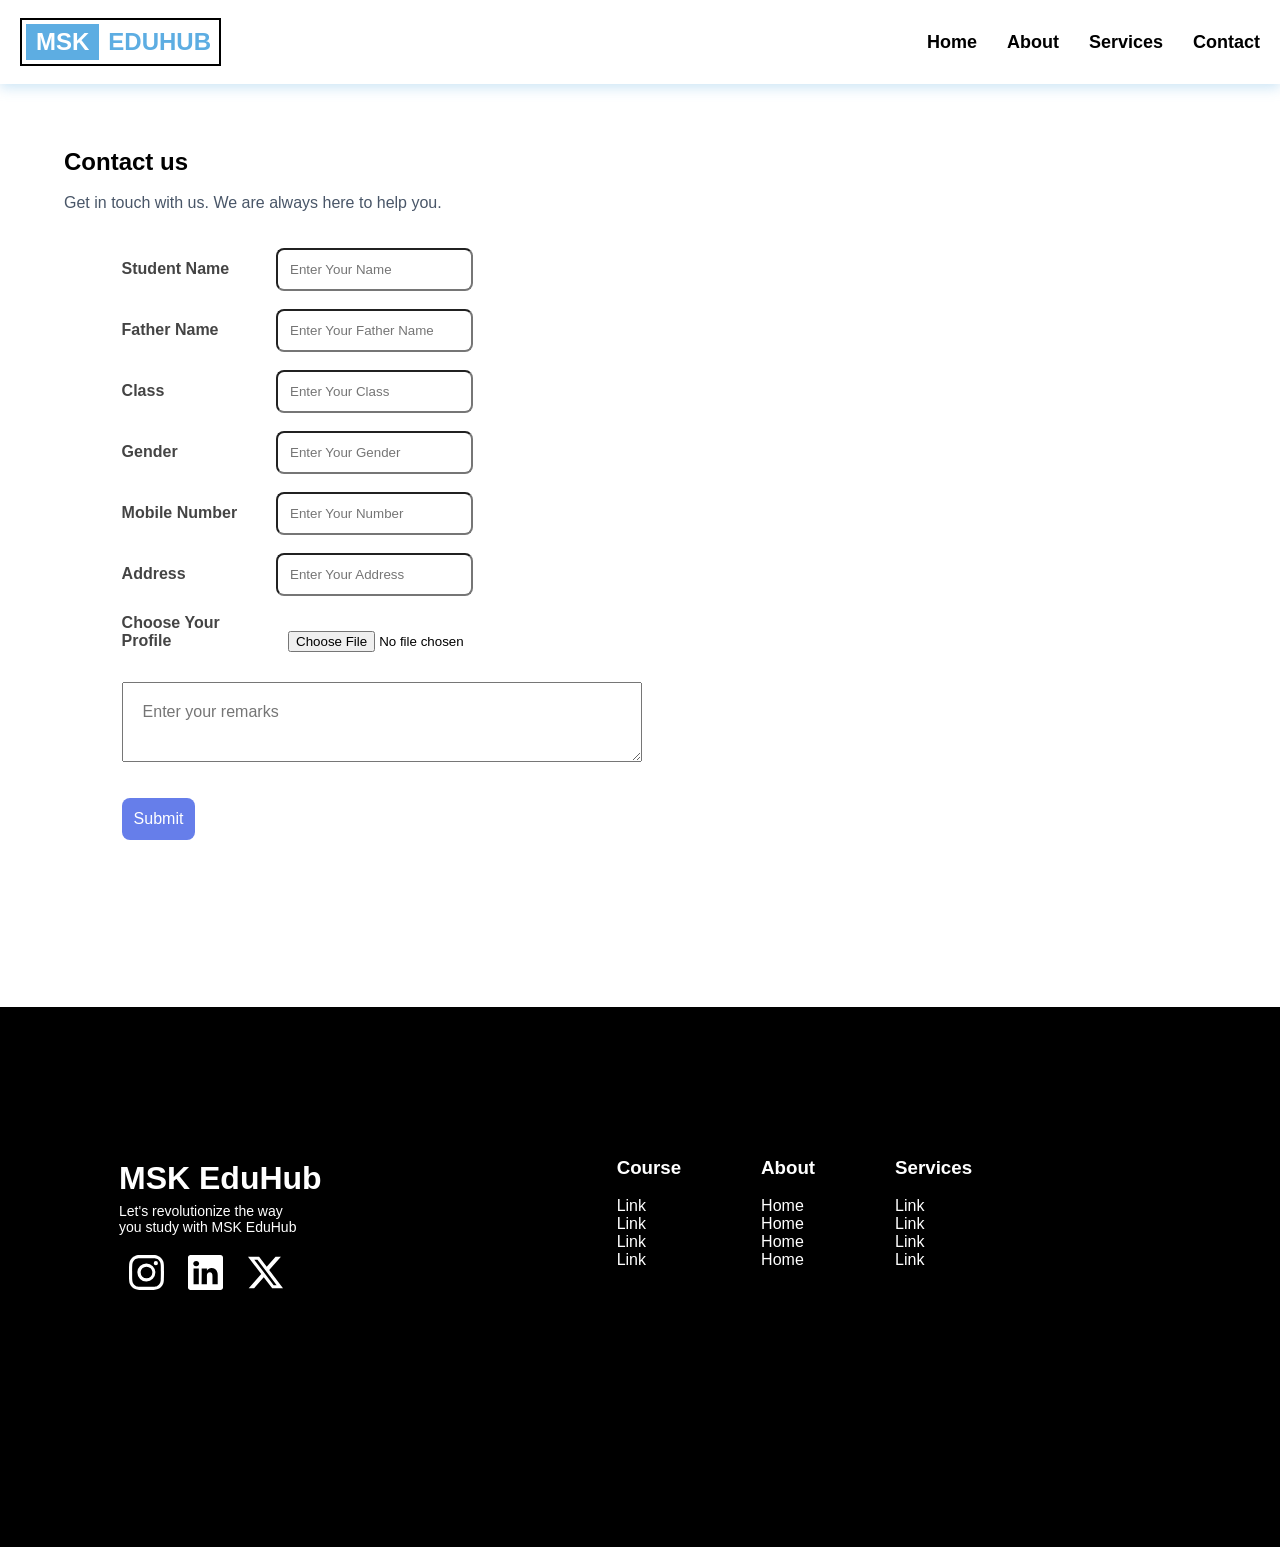
<file: form.html>
<html lang="en">
  <head>
    <meta charset="UTF-8" />
    <meta name="viewport" content="width=device-width, initial-scale=1.0" />
    <title>Student Form</title>
    <link rel="stylesheet" href="./style.css" />

  </head>
  <body>
   <div>
    <div id="header">
      <div class="Education">
        <h2 class="msk">MSK</h2>
        <h2 class="edu">EDUHUB</h2>
      </div>
      <div>
        <a href="./index.html">Home</a>
        <a href="#about">About</a>
        <a href="#services">Services</a>
        <a href="#contact">Contact</a>
      </div>
    </div>

    <div class="call">
      <h2>Contact us</h2><br>
      <p>Get in touch with us. We are always here to help you.</p>
    </div>


      <!-- others -->
       <form   action="https://formspree.io/f/xpqgwwgp"   method="POST" id="boxes"  
       enctype="multipart/form-data">

       <div id="fillForm">
         <label for="Name">Student Name</label>
          <input
            type="text"
            placeholder="Enter Your Name"
            id="Name"
            name="Name"
          /><br><br>
      
          <label for="fname">Father Name</label>
          <input
            type="text"
            placeholder="Enter Your Father Name"
            id="fname"
            name="fname"
          /><br><br>
        
          <label for="Class">Class</label>
          <input
            type="text"
            placeholder="Enter Your Class"
            id="Class"
            name="Class"
          /><br><br>
       
       
          <label for="Gender">Gender</label>
          <input
            type="text"
            placeholder="Enter Your Gender"
            id="Gender"
            name="Gender"
          /><br><br>
      
       
          <label for="mobileNum">Mobile Number</label>
          <input
            type="tel"
            placeholder="Enter Your Number"
            id="mobileNum"
            name="mobileNum"
          /><br><br>
   
          <label for="address">Address</label>
          <input
            type="text"
            placeholder="Enter Your Address"
            id="address"
            name="address"
          /><br><br>
      

   
          <label for="profile">Choose Your Profile</label>
          <input
            type="file"
            placeholder="Enter Your Name"
            id="profile"
            name="profile"
          /><br><br>
       

        <div class="input-box">
          <textarea name="remark" id="remark" placeholder="Enter your remarks"></textarea>
        </div><br><br>
        <button onclick="alert('Form Submitted')" type="submit">Submit</button> 
        </div>

       <!-- map -->
                 <div id="map">
     <iframe src="https://www.google.com/maps/embed?pb=!1m18!1m12!1m3!1d3608.961152596088!2d82.51387687408167!3d25.238233377684526!2m3!1f0!2f0!3f0!3m2!1i1024!2i768!4f13.1!3m3!1m2!1s0x398fe9de1bae336b%3A0xf903b167fbf71bf0!2sInflection%20ORG%20PVT%20LTD!5e0!3m2!1sen!2sin!4v1781954812530!5m2!1sen!2sin"
       height="511" allowfullscreen="" loading="lazy" referrerpolicy="no-referrer-when-downgrade"></iframe>
    </div>
    
  </form>
</div>

  <footer>
    <div class="social">
    <h1>MSK EduHub</h1>
    <p>Let's revolutionize the way<br> you study with MSK EduHub</p>
  
    <!-- svg -->
     <!-- Instagram -->

     <a href="https://www.instagram.com/msk1.exe/" target="_blank">
     <svg xmlns="http://www.w3.org/2000/svg" width="35" height="35" fill="currentColor" class="bi bi-instagram" viewBox="0 0 16 16">
     <path d="M8 0C5.829 0 5.556.01 4.703.048 3.85.088 3.269.222 2.76.42a3.9 3.9 0 0 0-1.417.923A3.9 3.9 0 0 0 .42 2.76C.222 3.268.087 3.85.048 4.7.01 5.555 0 5.827 0 8.001c0 2.172.01 2.444.048 3.297.04.852.174 1.433.372 1.942.205.526.478.972.923 1.417.444.445.89.719 1.416.923.51.198 1.09.333 1.942.372C5.555 15.99 5.827 16 8 16s2.444-.01 3.298-.048c.851-.04 1.434-.174 1.943-.372a3.9 3.9 0 0 0 1.416-.923c.445-.445.718-.891.923-1.417.197-.509.332-1.09.372-1.942C15.99 10.445 16 10.173 16 8s-.01-2.445-.048-3.299c-.04-.851-.175-1.433-.372-1.941a3.9 3.9 0 0 0-.923-1.417A3.9 3.9 0 0 0 13.24.42c-.51-.198-1.092-.333-1.943-.372C10.443.01 10.172 0 7.998 0zm-.717 1.442h.718c2.136 0 2.389.007 3.232.046.78.035 1.204.166 1.486.275.373.145.64.319.92.599s.453.546.598.92c.11.281.24.705.275 1.485.039.843.047 1.096.047 3.231s-.008 2.389-.047 3.232c-.035.78-.166 1.203-.275 1.485a2.5 2.5 0 0 1-.599.919c-.28.28-.546.453-.92.598-.28.11-.704.24-1.485.276-.843.038-1.096.047-3.232.047s-2.39-.009-3.233-.047c-.78-.036-1.203-.166-1.485-.276a2.5 2.5 0 0 1-.92-.598 2.5 2.5 0 0 1-.6-.92c-.109-.281-.24-.705-.275-1.485-.038-.843-.046-1.096-.046-3.233s.008-2.388.046-3.231c.036-.78.166-1.204.276-1.486.145-.373.319-.64.599-.92s.546-.453.92-.598c.282-.11.705-.24 1.485-.276.738-.034 1.024-.044 2.515-.045zm4.988 1.328a.96.96 0 1 0 0 1.92.96.96 0 0 0 0-1.92m-4.27 1.122a4.109 4.109 0 1 0 0 8.217 4.109 4.109 0 0 0 0-8.217m0 1.441a2.667 2.667 0 1 1 0 5.334 2.667 2.667 0 0 1 0-5.334"/>
   </svg>
   </a>
     
   <!-- Linkedin -->
    <a href="https://www.linkedin.com/in/muskan-soni-96218039a/" target="_blank">
     <svg xmlns="http://www.w3.org/2000/svg" width="35" height="35" fill="currentColor" class="bi bi-linkedin" viewBox="0 0 16 16">
       <path d="M0 1.146C0 .513.526 0 1.175 0h13.65C15.474 0 16 .513 16 1.146v13.708c0 .633-.526 1.146-1.175 1.146H1.175C.526 16 0 15.487 0 14.854zm4.943 12.248V6.169H2.542v7.225zm-1.2-8.212c.837 0 1.358-.554 1.358-1.248-.015-.709-.52-1.248-1.342-1.248S2.4 3.226 2.4 3.934c0 .694.521 1.248 1.327 1.248zm4.908 8.212V9.359c0-.216.016-.432.08-.586.173-.431.568-.878 1.232-.878.869 0 1.216.662 1.216 1.634v3.865h2.401V9.25c0-2.22-1.184-3.252-2.764-3.252-1.274 0-1.845.7-2.165 1.193v.025h-.016l.016-.025V6.169h-2.4c.03.678 0 7.225 0 7.225z"/>
     </svg>
   </a> 

   <!-- Twitter -->
     <a href="https://x.com/MuskanSoni39883/status/2057773144304460210" target="_blank">
     <svg xmlns="http://www.w3.org/2000/svg" width="35" height="35" fill="currentColor" class="bi bi-twitter-x" viewBox="0 0 16 16">
       <path d="M12.6.75h2.454l-5.36 6.142L16 15.25h-4.937l-3.867-5.07-4.425 5.07H.316l5.733-6.57L0 .75h5.063l3.495 4.633L12.601.75Zm-.86 13.028h1.36L4.323 2.145H2.865z"/>
     </svg>
     </a>
     </div>
     <div class="course">
    <div>
      <h3>Course</h3><br>
      <p>Link</p>
      <p>Link</p>
      <p>Link</p>
      <p>Link</p>
    </div>
   <div>
     <h3>About</h3><br>
     <p>Home</p>
     <p>Home</p>
     <p>Home</p>
     <p>Home</p>
    </div>
    <div>
      <h3>Services</h3><br>
      <p>Link</p>
      <p>Link</p>
      <p>Link</p>
      <p>Link</p>
    </div> 
    
  </footer>

 </body>
</html>
</file>
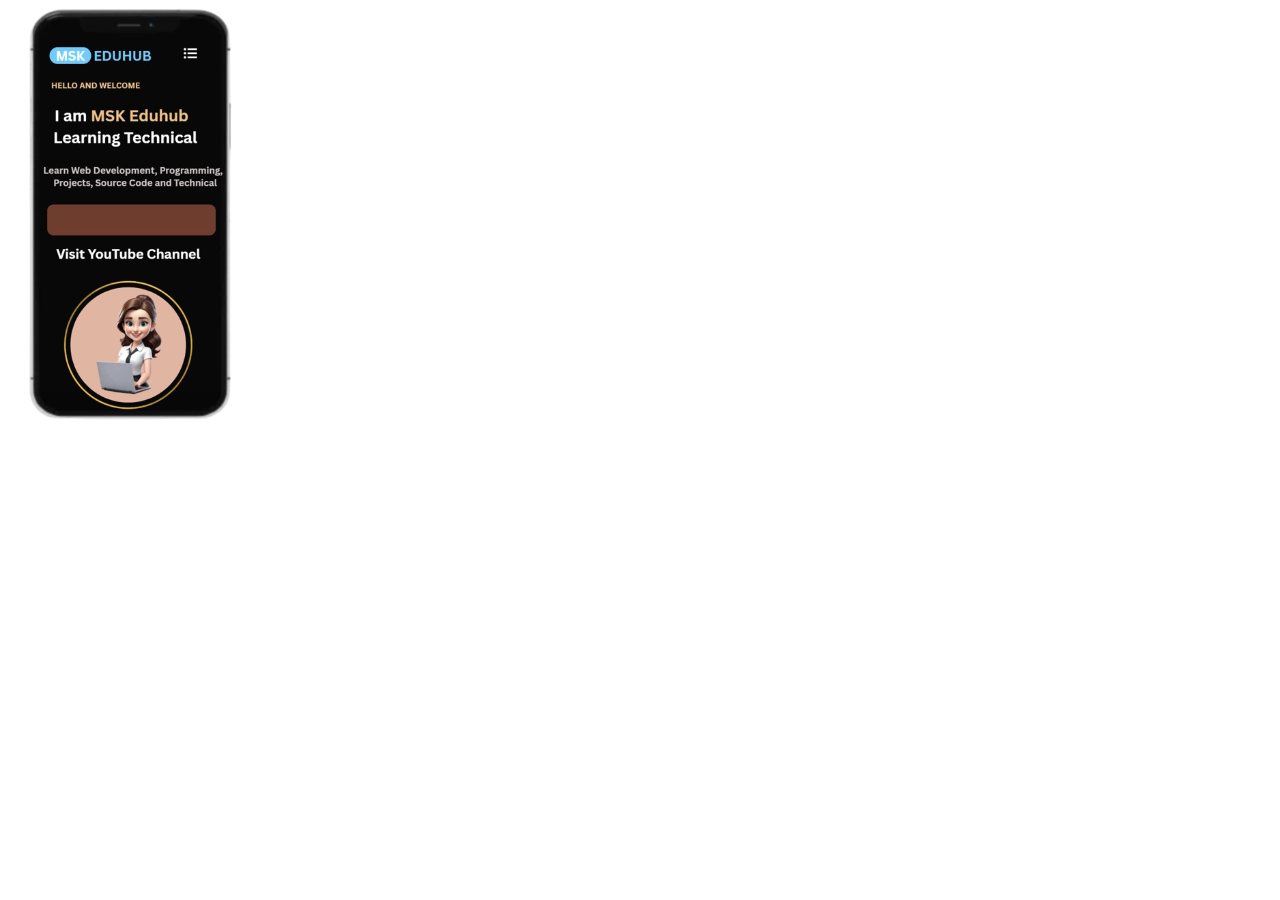
<file: profile.html>
<html lang="en">
  <head>
    <meta charset="UTF-8" />
    <meta name="viewport" content="width=device-width, initial-scale=1.0" />
    <title>Profile</title>
  </head>
  <style>
    * {
  margin: 0;
  padding: 0;
  box-sizing: border-box;
}
  </style>
<img src="./image.png"/>


  </body>
</html>
</file>
<file: style.css>
* {
  margin: 0%;
  padding: 0%;
  box-sizing: border-box;
  font-family: "Urbanist", sans-serif;
}
:root {
  --blue-light: #dbeafe;
  --blue: #2563eb;
  --dark: #0f172a;
  --gray: #475569;
  --bg: #ffffff;
}

/* ScrollBar Width */
::-webkit-scrollbar {
  /* vertical */
  width: 0.5rem;
  /* Horizontal */
  height: 0.5rem;
}
/* ScrollBar Track Up & Down scroll */
::-webkit-scrollbar-track {
  background-color: #becee6;
  border-radius: 50px;
}
/* ScrollBar Thumb */
::-webkit-scrollbar-thumb {
  background-color: var(--blue);
  border-radius: 50px;
}

/* ScrollBar Hover */
::-webkit-scrollbar-thumb:hover {
  background-color: var(--blue);
}

/* Input Visible line  */
input:focus-visible {
  outline: 0.1rem solid #0062ff;
}

/* Input Visible line & textarea tag me bhi  */
input:focus-visible,
textarea:focus-visible {
  outline: 0.1rem solid #0062ff;
  outline-offset: 2px;
}

html {
  scroll-behavior: smooth;
}

#header {
  background-color: white;
  display: flex;
  justify-content: space-between;
  align-items: center;
  width: 100%;
  padding: 18px 20px;
  box-shadow: 0px 4px 12px rgba(93, 173, 226, 0.3);
}
a {
  text-decoration: none;
  color: black;
  font-family: "Poppins", sans-serif;
  font-weight: 600;
}
.Education {
  display: flex;
  gap: 5px;
  padding: 4px;
  border: 2px solid black;
}
.Education > .msk {
  font-family: "Poppins", sans-serif;
  background-color: #5dade2;
  padding: 4px 10px;
  text-align: center;
  color: white;
}
.Education > .edu {
  font-family: "Poppins", sans-serif;
  padding: 4px;
  color: #5dade2;
}
#header > div:last-child {
  display: flex;
  gap: 30px;
  align-items: center;
  font-size: large;
}
#container {
  background-image: linear-gradient(
    to top right,
    #3d86fa,
    #4484fb,
    #679eff,
    #b3d2ff,
    #ebf3fe
  );
  position: relative;
}
#avatar > img {
  width: 80%;
  height: auto;
  opacity: 0;
  transform: translateY(100px) scalex(-1);
  animation: fadeUp 0.9s ease-out forwards;
}
@keyframes fadeUp {
  to {
    opacity: 1;
    transform: translateY(0) scaleX(-1);
  }
}

#container {
  display: grid;
  grid-template-columns: repeat(2, 1fr);
  align-items: center;
  gap: 4rem;
  padding-left: 2rem;
}
.left-txt > h3 {
  color: #003b99;
  margin-bottom: 0.5rem;
  font-size: 24px;
  font-weight: 540;
}
.left-txt > h1 {
  color: #003b99;
  font-size: 60px;
  font-weight: 900;
  font-family: "Jost";
}
.left-txt > p {
  line-height: 1.7rem;
  letter-spacing: 0.1rem;
  color: white;
  margin: 1rem 0 3rem 0;
  font-family: "Poppins", sans-serif;
}
.left-txt > button {
  background-color: #0062ff;
  color: white;
  font-size: larger;
  border-radius: 5px;
  padding: 13px 30px;
  border: none;
}
.left-txt > button:hover {
  background-color: #003b99;
  cursor: pointer;
  box-shadow: 2px 2px 5px #012e75;
}
.custom-shape-divider-bottom-1781852925 {
  position: absolute;
  bottom: 0;
  left: 0;
  width: 100%;
  overflow: hidden;
  line-height: 0;
  transform: rotate(180deg);
}

.custom-shape-divider-bottom-1781852925 svg {
  position: relative;
  display: block;
  width: calc(100% + 1.3px);
  height: 114px;
}

.custom-shape-divider-bottom-1781852925 .shape-fill {
  fill: #ffffff;
}

#skill {
  margin-top: 7%;
  margin-left: 5%;
}
#skill > h2 {
  font-family: "Poppins", sans-serif;
  color: #000a19;
  font-size: 2.2rem;
  margin-bottom: 1rem;
}
#skill > p {
  color: #495668;
  font-size: large;
}
#Course {
  display: flex;
  justify-content: center;
  margin-top: 4%;
  gap: 10px;
}

#Course > div > .course-img {
  display: block;
  margin: auto;
  width: 9rem;
  height: auto;
  border-radius: 100%;
  padding: 20px;
  margin-left: 35%;
  background-color: #ebf3fe;
}

#Course > div > h2 {
  text-align: center;
  margin-top: 4%;
  margin-bottom: 3%;
}
#Course > div > p {
  color: #777;
  margin-left: 5%;
  line-height: 1.5rem;
  font-weight: 400;
  letter-spacing: 0.1rem;
}
.course-img {
  transition: transform 0.8s;
}
#Course > div > .course-img:hover {
  transform: rotate(360deg);
  background-image: linear-gradient(to right, #0575e6, #021b79);
}

#services {
  background-color: #f7fcff;
  height: auto;
  margin-top: 5%;
  padding-bottom: 3%;
}
#services > h1 {
  padding: 2% 0 0 2%;
}
#services > p {
  padding: 2% 0 0 2%;
  margin-bottom: 5%;
}
#cards {
  display: grid;
  grid-template-columns: repeat(3, 1fr);
  gap: 20px;
  margin-top: 2%;
}
#cards > div {
  background-color: white;
  border-radius: 10px;
  text-align: center;
  padding-top: 5%;
  padding-bottom: 15%;
  text-wrap: wrap;
}
#cards > div:hover {
  background-color: white;
  box-shadow: 0 8px 20px rgba(0, 0, 0, 0.15);
  border-radius: 10px;
  text-align: center;
  padding-top: 5%;
  padding-bottom: 15%;
  text-wrap: wrap;
}
#cards > div > svg {
  height: 4rem;
  background-color: rgb(206, 192, 255);
  border-radius: 100%;
  width: 70px;
  height: 70px;
  padding: 15px;
}
#cards > div > h2 {
  margin-top: 5%;
}
#cards > div > p {
  margin-top: 2%;
  color: #495668;
  line-height: 1.5;
  font-weight: 400;
  letter-spacing: 0.1rem;
}
#section {
  margin: 80px 5%;
}

#section h1 {
  font-size: 2.5rem;
  margin-bottom: 15px;
}

#section p {
  color: #666;
}

.container-features {
  display: grid;
  grid-template-columns: 1fr 350px 1fr;
  gap: 50px;
  align-items: center;
  margin-top: 60px;
}

.feature-column {
  display: flex;
  flex-direction: column;
  gap: 50px;
}

.mobile {
  text-align: center;
}
#srvices {
  scroll-snap-align: start;
}

.num {
  width: 60px;
  height: 60px;
  border-radius: 50%;
  background: #dbeafe;
  color: #2563eb;
  font-size: 22px;
  font-weight: 700;
  display: flex;
  justify-content: center;
  align-items: center;
  margin: 0 auto 15px;
}

.mobile h3 {
  margin-bottom: 12px;
  font-size: 22px;
}

.mobile p {
  line-height: 1.7;
  color: #555;
}

#mobile-box {
  position: relative;
  text-align: center;
  height: 100%;
  width: 110%;
}

#mobile-box > img {
  height: 100%;
  width: 200%;
  max-width: 320px;
}

.profile > img {
  position: absolute;
  top: 50%;
  left: 50%;
  width: 120px;
  transform: translate(-50%, -50%);
  border-radius: 50%;
}
#ProfilImg > img {
  height: 100vh;
  display: block;
}
#ProfilImg {
  position: relative;
  display: inline-block;
}
#ProfilImg > a {
  position: absolute;
  bottom: 47%;
  left: 50%;
  transform: translateX(-50%);
  text-decoration: none;
  color: white;
  z-index: 100;
}

#startNow {
  height: 40%;
  width: 70%;
  margin-left: 20%;
  border-radius: 20px;
  position: absolute;
  background-color: white;
  padding-top: 2%;
  padding-left: 5%;
  display: flex;
  top: 170rem;
  box-shadow: 0 8px 20px rgba(0, 98, 255, 0.25);
}

#startNow > img {
  margin-right: 10%;
  height: auto;
}

.container > p {
  color: grey;
  margin-top: 2%;
}
.container > button {
  background-color: #0062ff;
  border-radius: 8px;
  border: none;
  padding: 3% 7%;
  margin-top: 5%;
}
.container > a {
  color: white;
}

footer {
  margin-top: 13%;
  padding: 150px 5%;
  height: 60%;
  display: grid;
  grid-template-columns: repeat(5, 1fr);
  background-color: black;
  color: white;
}

.social {
  padding: 3px 55px;
  width: 100%;
  display: inline;
}

.social > h1 {
  text-wrap: nowrap;
}
.social > a {
  padding: 10px;
  color: white;
}

.social > p {
  letter-spacing: 2%;
  text-wrap: nowrap;
  margin-top: 3%;
  font-size: 14px;
  margin-bottom: 10%;
}

.course {
  display: grid;
  grid-template-columns: repeat(3, 1fr);
  gap: 5rem;
  margin-left: 15rem;
}

.call {
  margin-top: 5%;
  margin-left: 5%;
}
.call > p {
  margin-bottom: 3%;
  color: #495668;
}
#form {
  display: flex;
  gap: 50px;
}
#map {
  flex: 1;
  width: 50%;
}
#map > iframe {
  width: 100%;
  height: 500px;
  border: none;
}

#Contact {
  margin-left: 5%;
  margin-top: 5%;
  width: 47%;
}
#Contact > label {
  display: inline-block;
  width: 190px;
}
#Contact > input {
  padding: 7px 45px;
}

textarea {
  width: 100%;
  height: 80px;
  padding: 20px;
  font-size: 16px;
}

#Contact > button {
  padding: 10px 25px;
  background-color: #0062ff;
  color: white;
  border: none;
  border-radius: 5px;
  margin-top: 5%;
}

#fillForm {
  margin-left: 5%;
  display: inline-block;
  flex: 1;
  width: 50%;
  max-width: 520px;
}
#fillForm > label {
  display: inline-block;
  width: 150px;
}

.input-box {
  display: flex;
  flex-direction: column;
}

label {
  margin-bottom: 6px;
  font-weight: bold;
  color: #444;
}

input {
  padding: 12px;
  border-radius: 8px;
}

button {
  grid-column: span 2;
  padding: 12px;
  border: none;
  border-radius: 8px;
  background: #667eea;
  color: white;
  font-size: 16px;
  cursor: pointer;
  transition: 0.3s;
}
#boxes {
  display: flex;
  width: 90%;
  margin: auto;
  gap: 2rem;
}

/* Responsive */
@media (max-width: 768px) {
  #header {
    flex-direction: column;
    gap: 1rem;
    text-align: center;
  }

  #header > div:last-child {
    flex-wrap: wrap;
    justify-content: center;
    gap: 15px;
  }

  .left-txt > h1 {
    font-size: 2.5rem;
    line-height: 1.2;
  }

  .left-txt > h3 {
    font-size: 1.2rem;
  }

  .left-txt > p {
    font-size: 0.95rem;
  }

  #avatar > img {
    width: 100%;
  }

  #Course {
    flex-direction: column;
    align-items: center;
  }

  #Course > div {
    width: 90%;
  }

  #Course > div > .course-img {
    margin: auto;
  }

  #cards {
    grid-template-columns: 1fr;
  }

  .container-features {
    grid-template-columns: 1fr;
  }

  .feature-column {
    gap: 2rem;
  }

  #ProfilImg > img {
    width: 100%;
    height: auto;
  }

  #ProfilImg > a {
    font-size: 14px;
  }

  #startNow {
    width: 95%;
    margin-top: 160rem;
  }

  #startNow > img {
    width: 100%;
  }

  footer {
    grid-template-columns: 1fr;
    text-align: center;
    margin-top: 12rem;
  }

  .social {
    padding: 0;
  }

  .course {
    grid-template-columns: 1fr;
    gap: 1.5rem;
  }

  #boxes {
    flex-direction: column;
  }

  #map,
  #fillForm {
    width: 100%;
  }

  #map > iframe {
    height: 300px;
  }

  input,
  textarea {
    width: 100%;
  }
}
</file>
